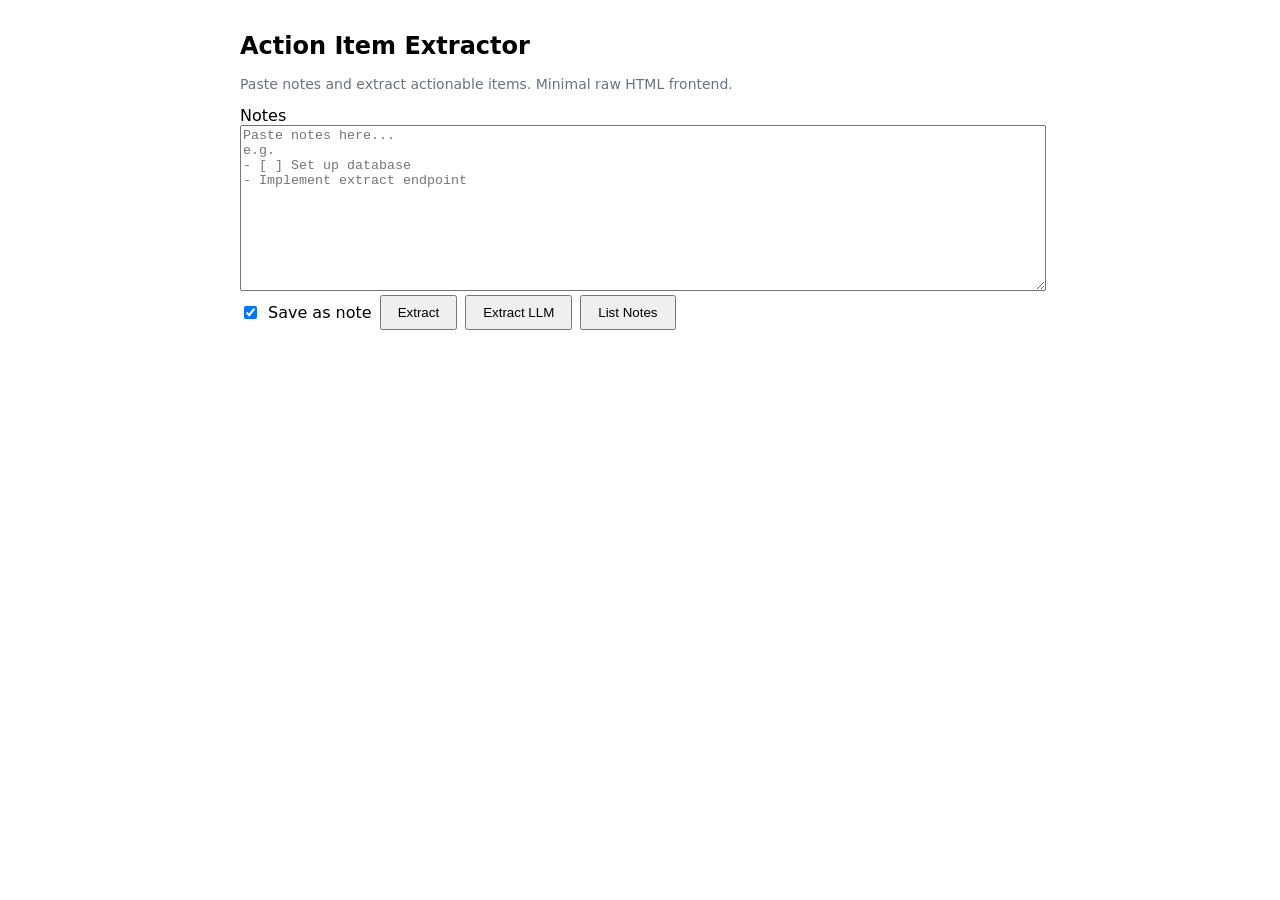
<file: week2/frontend/index.html>
<!doctype html>
<html lang="en">
  <head>
    <meta charset="utf-8" />
    <meta name="viewport" content="width=device-width, initial-scale=1" />
    <title>Action Item Extractor</title>
    <style>
      body { font-family: system-ui, -apple-system, Segoe UI, Roboto, Ubuntu, Cantarell, Noto Sans, sans-serif; margin: 2rem auto; max-width: 800px; padding: 0 1rem; }
      h1 { font-size: 1.5rem; }
      textarea { width: 100%; min-height: 160px; font-family: ui-monospace, SFMono-Regular, Menlo, Monaco, Consolas, Liberation Mono, monospace; }
      button { padding: 0.5rem 1rem; }
      .items { margin-top: 1rem; }
      .item { display: flex; align-items: center; gap: 0.5rem; padding: 0.25rem 0; }
      .muted { color: #6b7280; font-size: 0.875rem; }
      .row { display: flex; gap: 0.5rem; align-items: center; }
    </style>
  </head>
  <body>
    <h1>Action Item Extractor</h1>
    <p class="muted">Paste notes and extract actionable items. Minimal raw HTML frontend.</p>

    <label for="text">Notes</label>
    <textarea id="text" placeholder="Paste notes here...&#10;e.g.&#10;- [ ] Set up database&#10;- Implement extract endpoint"></textarea>
    <div class="row">
      <label class="row"><input id="save_note" type="checkbox" checked /> Save as note</label>
      <button id="extract">Extract</button>
      <!-- Generated by AI assistant: LLM extraction UI control -->
      <button id="extract_llm">Extract LLM</button>
      <!-- Generated by AI assistant: list notes UI control -->
      <button id="list_notes">List Notes</button>
    </div>

    <div class="items" id="items"></div>
    <!-- Generated by AI assistant: container to render saved notes -->
    <div class="items" id="notes"></div>

    <script>
      const $ = (sel) => document.querySelector(sel);
      const itemsEl = $('#items');
      const notesEl = $('#notes');

      // Generated by AI assistant: shared renderer + checkbox wiring
      const renderItems = (data) => {
        if (!data.items || data.items.length === 0) {
          itemsEl.innerHTML = '<p class="muted">No action items found.</p>';
          return;
        }
        itemsEl.innerHTML = data.items.map(it => (
          `<div class="item"><input type="checkbox" data-id="${it.id}" /> <span>${it.text}</span></div>`
        )).join('');
        itemsEl.querySelectorAll('input[type="checkbox"]').forEach(cb => {
          cb.addEventListener('change', async (e) => {
            const id = e.target.getAttribute('data-id');
            await fetch(`/action-items/${id}/done`, {
              method: 'POST',
              headers: { 'Content-Type': 'application/json' },
              body: JSON.stringify({ done: e.target.checked }),
            });
          });
        });
      };

      const runExtract = async (endpoint) => {
        const text = $('#text').value;
        const save = $('#save_note').checked;
        itemsEl.textContent = 'Extracting...';
        try {
          const res = await fetch(endpoint, {
            method: 'POST',
            headers: { 'Content-Type': 'application/json' },
            body: JSON.stringify({ text, save_note: save }),
          });
          if (!res.ok) throw new Error('Request failed');
          const data = await res.json();
          renderItems(data);
        } catch (err) {
          console.error(err);
          itemsEl.textContent = 'Error extracting items';
        }
      };

      $('#extract').addEventListener('click', () => runExtract('/action-items/extract'));
      // Generated by AI assistant: LLM extraction handler
      $('#extract_llm').addEventListener('click', () => runExtract('/action-items/extract-llm'));

      // Generated by AI assistant: notes listing handler
      $('#list_notes').addEventListener('click', async () => {
        notesEl.textContent = 'Loading notes...';
        try {
          const res = await fetch('/notes');
          if (!res.ok) throw new Error('Request failed');
          const notes = await res.json();
          if (!notes || notes.length === 0) {
            notesEl.innerHTML = '<p class="muted">No saved notes yet.</p>';
            return;
          }
          notesEl.innerHTML = `
            <h2 style="font-size:1.1rem; margin-top: 1rem;">Saved notes</h2>
            ${notes.map(n => `
              <div style="border:1px solid #e5e7eb; padding:0.75rem; border-radius:8px; margin:0.5rem 0;">
                <div class="muted">#${n.id} • ${n.created_at}</div>
                <pre style="white-space:pre-wrap; margin:0.5rem 0 0;">${n.content}</pre>
              </div>
            `).join('')}
          `;
        } catch (err) {
          console.error(err);
          notesEl.textContent = 'Error loading notes';
        }
      });

    </script>
  </body>
  </html>
</file>
